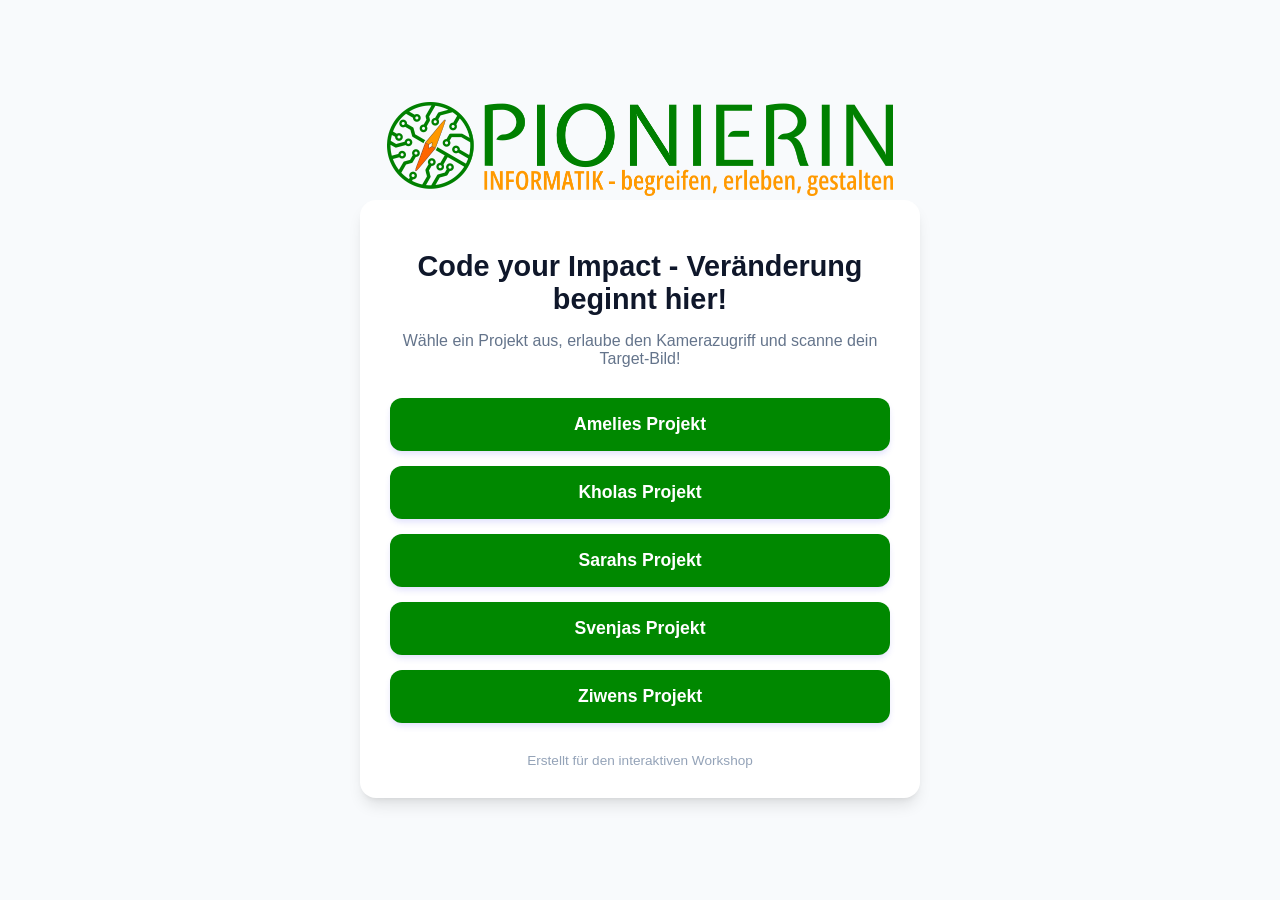
<file: index.html>
<!DOCTYPE html>
<html lang="de">
<head>
    <meta charset="UTF-8">
    <meta name="viewport" content="width=device-width, initial-scale=1.0">
    <title>Code your Impact Projektübersicht</title>
    <style>
        :root {
            --primary-color: #008800;
            --primary-hover: #1EA61E;
            --bg-color: #f8fafc;
            --card-bg: #ffffff;
            --text-color: #1e293b;
        }

        body {
            font-family: -apple-system, BlinkMacSystemFont, "Segoe UI", Roboto, Helvetica, Arial, sans-serif;
            background-color: var(--bg-color);
            color: var(--text-color);
            margin: 0;
            padding: 20px;
            display: flex;
            flex-direction: column;
            align-items: center;
            justify-content: center;
            min-height: 100vh;
            box-sizing: border-box;
        }

        .container {
            max-width: 500px;
            width: 100%;
            background: var(--card-bg);
            padding: 30px;
            border-radius: 16px;
            box-shadow: 0 10px 15px -3px rgba(0, 0, 0, 0.1), 0 4px 6px -4px rgba(0, 0, 0, 0.1);
            text-align: center;
        }

        h1 {
            font-size: 1.8rem;
            margin-bottom: 10px;
            color: #0f172a;
        }

        p {
            font-size: 1rem;
            color: #64748b;
            margin-bottom: 30px;
        }

        .button-list {
            display: flex;
            flex-direction: column;
            gap: 15px; /* Abstand zwischen den Buttons */
        }

        .ar-button {
            display: block;
            background-color: var(--primary-color);
            color: white;
            text-decoration: none;
            padding: 16px 20px;
            border-radius: 12px;
            font-size: 1.1rem;
            font-weight: 600;
            transition: all 0.2s ease-in-out;
            box-shadow: 0 4px 6px -1px rgba(99, 102, 241, 0.2);
        }

        /* Spezialeffekt für Touch/Hover */
        .ar-button:hover, .ar-button:active {
            background-color: var(--primary-hover);
            transform: translateY(-2px);
            box-shadow: 0 10px 15px -3px rgba(99, 102, 241, 0.3);
        }

        footer {
            margin-top: 30px;
            font-size: 0.85rem;
            color: #94a3b8;
        }
    </style>
</head>
<body>
    <div class="logo" align= "center">
        <img id="logo" src="./Logo.png" alt="Logo Pionierin" height="50%" width="50%"> 
    </div>
    
    <div class="container">
        <h1>Code your Impact - Veränderung beginnt hier!</h1>
        <p>Wähle ein Projekt aus, erlaube den Kamerazugriff und scanne dein Target-Bild!</p>

        <div class="button-list">
            <a href="./Amelie/index.html" class="ar-button">Amelies Projekt</a>
            <a href="./Khola/index.html" class="ar-button">Kholas Projekt</a>
            <a href="./Sarah/index.html" class="ar-button">Sarahs Projekt</a>
            <a href="./Svenja/index.html" class="ar-button">Svenjas Projekt</a>
            <a href="./Ziwen/index.html" class="ar-button">Ziwens Projekt</a>
        </div>

        <footer>
            Erstellt für den interaktiven Workshop
        </footer>
    </div>

</body>
</html>
</file>
